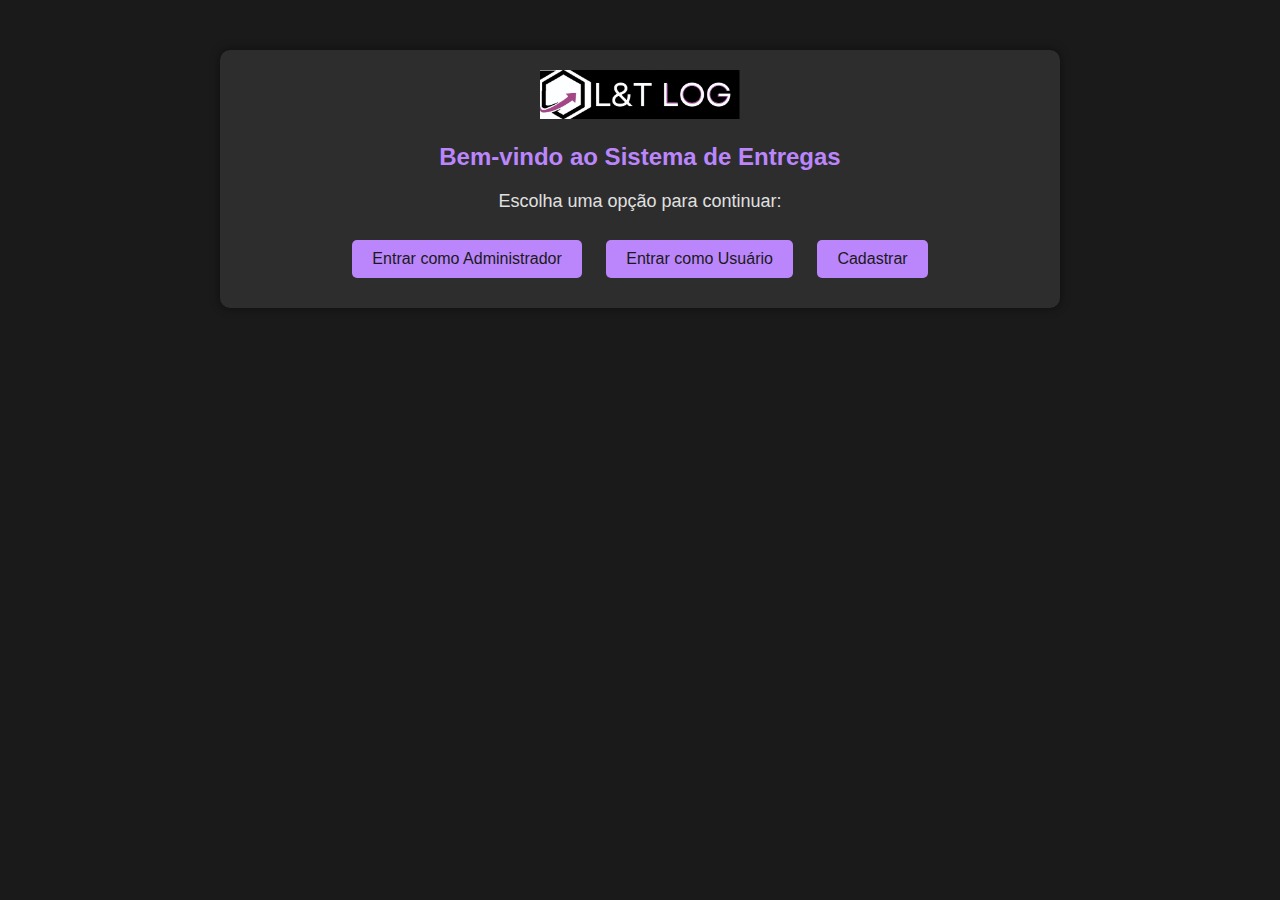
<file: index.html>
<!DOCTYPE html>
<html lang="pt-BR">
<head>
    <meta charset="UTF-8">
    <meta name="viewport" content="width=device-width, initial-scale=1.0">
    <title>Página Inicial</title>
    <link rel="stylesheet" href="styles.css">
</head>
<body class="index-page">
    <div class="container">
        <!-- Imagem no topo -->
        <div class="logo-container">
            <img src="Logo.jpeg" alt="Logo" class="logo">
        </div>

        <h2>Bem-vindo ao Sistema de Entregas</h2>
        <p>Escolha uma opção para continuar:</p>
        <div class="buttons">
            <a href="login-admin.html" class="btn">Entrar como Administrador</a>
            <a href="login-usuario.html" class="btn">Entrar como Usuário</a>
            <a href="cadastro-usuario.html" class="btn">Cadastrar</a>
        </div>
    </div>
</body>
</html>
</file>
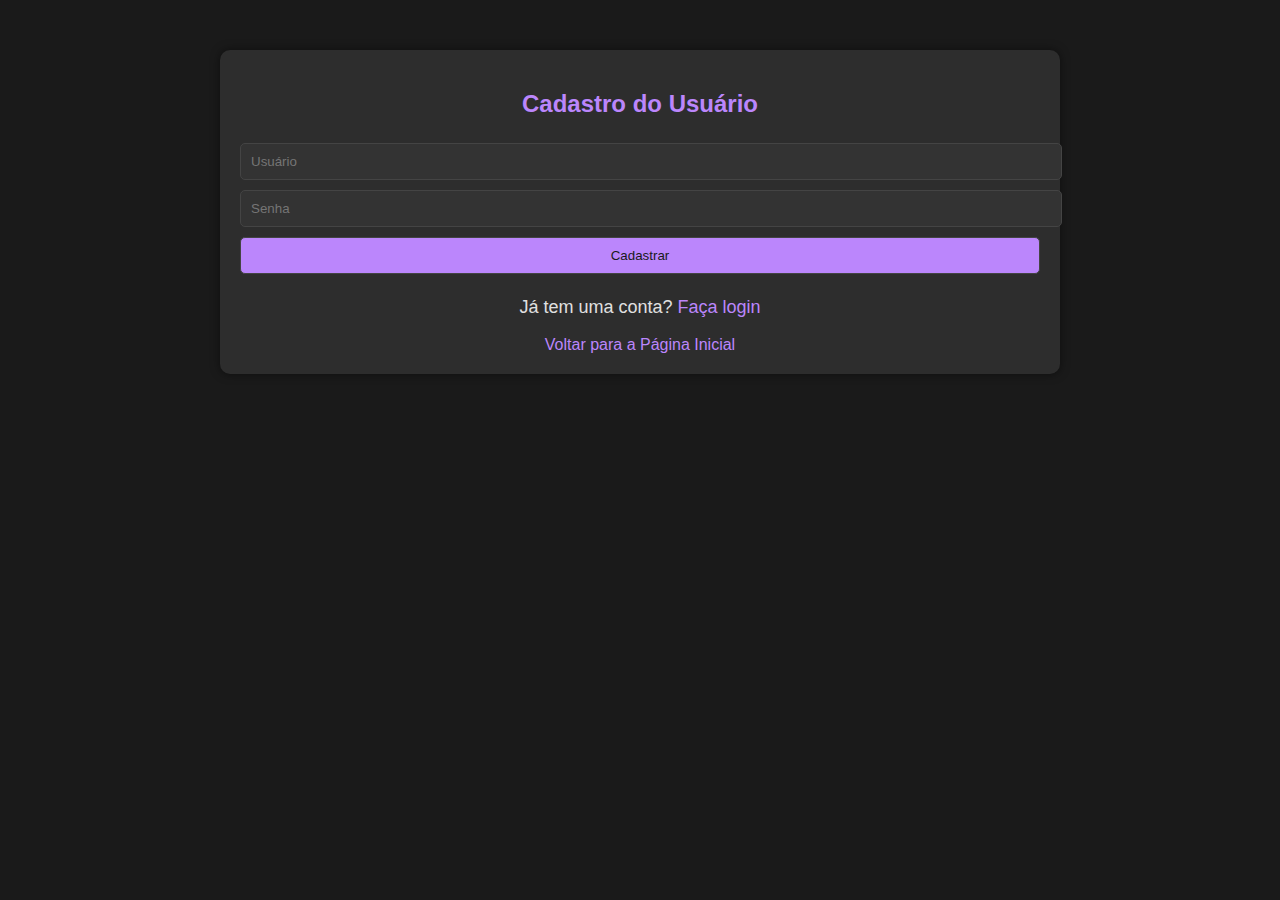
<file: cadastro.html>
<!DOCTYPE html>
<html lang="pt-BR">
<head>
    <meta charset="UTF-8">
    <meta name="viewport" content="width=device-width, initial-scale=1.0">
    <title>Cadastro do Usuário</title>
    <link rel="stylesheet" href="styles.css">
</head>
<body class="user-signup">
    <div class="container">
        <h2>Cadastro do Usuário</h2>
        <form id="cadastroForm">
            <input type="text" id="usuario" placeholder="Usuário" required>
            <input type="password" id="senha" placeholder="Senha" required>
            <button type="submit">Cadastrar</button>
        </form>
        <p>Já tem uma conta? <a href="login.html">Faça login</a></p>
        <a href="index.html">Voltar para a Página Inicial</a>
    </div>

    <script>
        document.getElementById('cadastroForm').addEventListener('submit', function(event) {
            event.preventDefault();
            const usuario = document.getElementById('usuario').value;
            const senha = document.getElementById('senha').value;

            const usuarios = JSON.parse(localStorage.getItem('usuarios')) || [];

            // Verifica se o usuário já existe
            const usuarioExiste = usuarios.some(user => user.usuario === usuario);
            if (usuarioExiste) {
                alert('Usuário já cadastrado!');
                return;
            }

            const novoUsuario = { usuario, senha };
            usuarios.push(novoUsuario);
            localStorage.setItem('usuarios', JSON.stringify(usuarios));

            alert('Cadastro realizado com sucesso!');
            window.location.href = 'login.html';
        });
    </script>
</body>
</html>
</file>
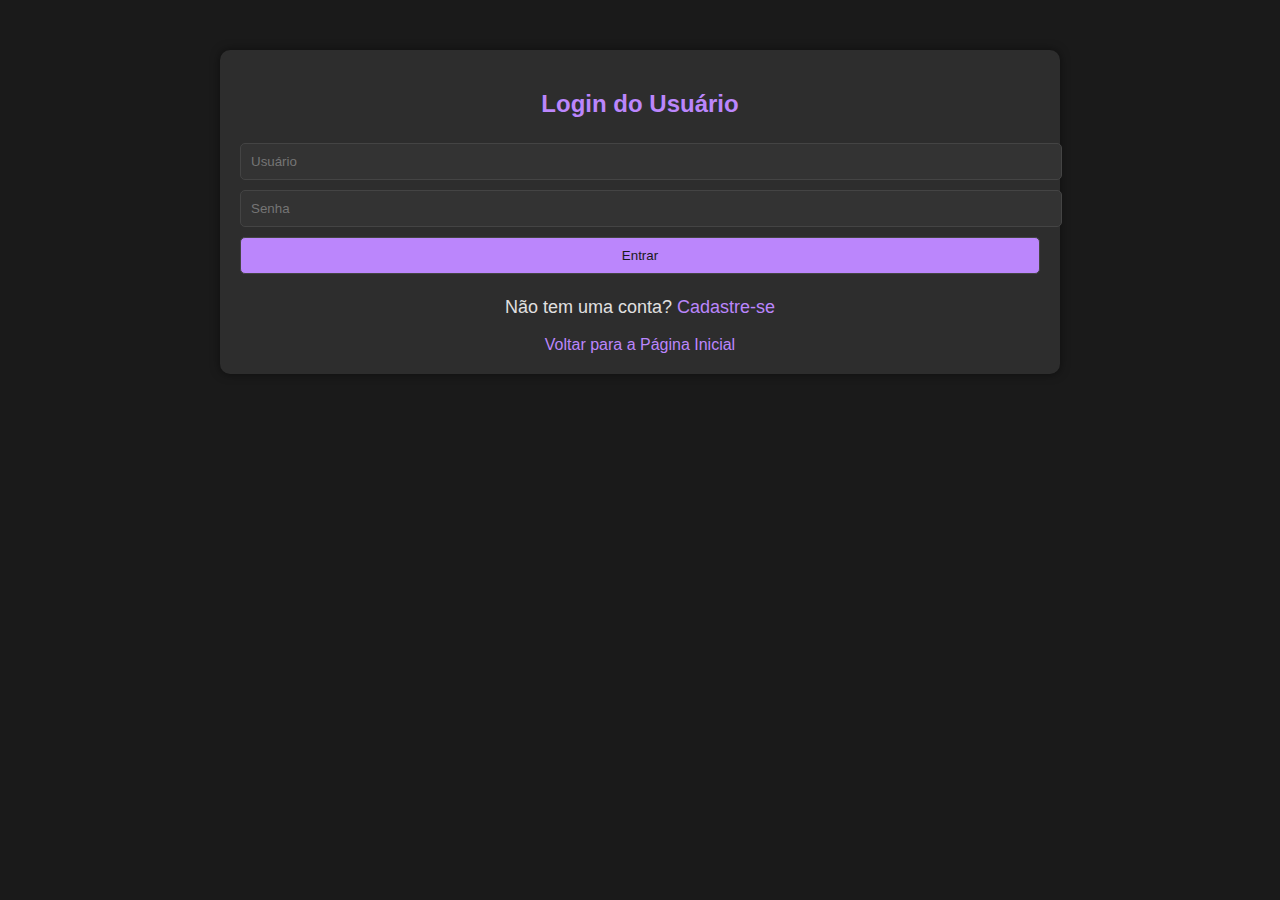
<file: login.html>
<!DOCTYPE html>
<html lang="pt-BR">
<head>
    <meta charset="UTF-8">
    <meta name="viewport" content="width=device-width, initial-scale=1.0">
    <title>Login do Usuário</title>
    <link rel="stylesheet" href="styles.css">
</head>
<body class="user-login">
    <div class="container">
        <h2>Login do Usuário</h2>
        <form id="loginForm">
            <input type="text" id="usuario" placeholder="Usuário" required>
            <input type="password" id="senha" placeholder="Senha" required>
            <button type="submit">Entrar</button>
        </form>
        <p>Não tem uma conta? <a href="cadastro.html">Cadastre-se</a></p>
        <a href="index.html">Voltar para a Página Inicial</a>
    </div>

    <script>
        // Verifica se o usuário existe
        document.getElementById('loginForm').addEventListener('submit', function(event) {
            event.preventDefault();
            const usuario = document.getElementById('usuario').value;
            const senha = document.getElementById('senha').value;

            const usuarios = JSON.parse(localStorage.getItem('usuarios')) || [];
            const user = usuarios.find(user => user.usuario === usuario && user.senha === senha);

            if (user) {
                alert('Login realizado com sucesso!');
                window.location.href = 'usuario.html';
            } else {
                alert('Usuário ou senha incorretos!');
            }
        });
    </script>
</body>
</html>
</file>
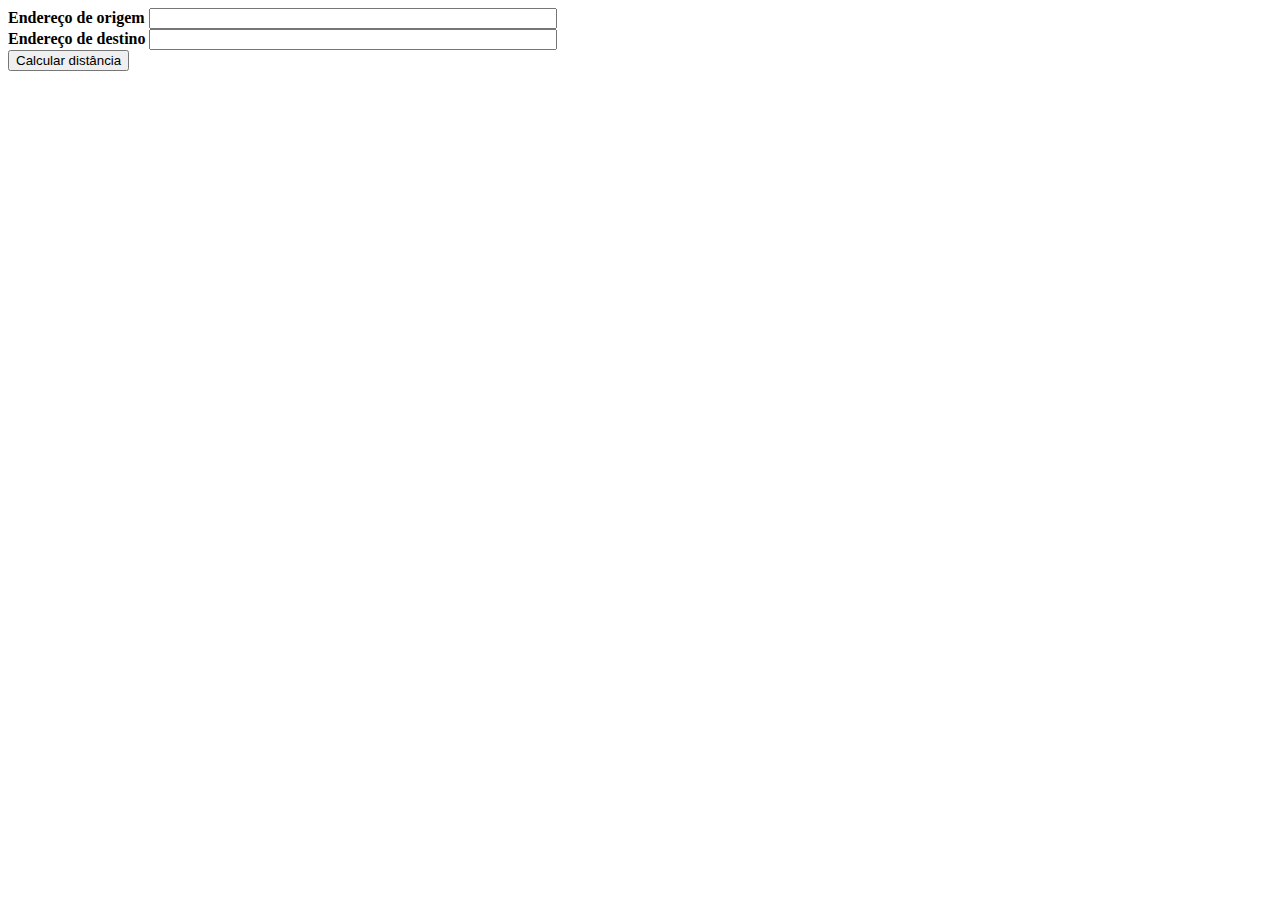
<file: teste.html>
<!DOCTYPE html>

<html xmlns="http://www.w3.org/1999/xhtml">
<head>
	<title>Calcular distancia entre cidades (mapas e rotas)</title>
    <script src="http://code.jquery.com/jquery-1.8.1.js" type="text/javascript"></script>
</head>
<body>
        <script src="http://maps.google.com/maps/api/js?sensor=false"></script>
        <script type="text/javascript">
            function CalculaDistancia() {
                $('#litResultado').html('Aguarde...');
                //Instanciar o DistanceMatrixService
                var service = new google.maps.DistanceMatrixService();
                //executar o DistanceMatrixService
                service.getDistanceMatrix(
                  {
                      //Origem
                      origins: [$("#txtOrigem").val()],
                      //Destino
                      destinations: [$("#txtDestino").val()],
                      //Modo (DRIVING | WALKING | BICYCLING)
                      travelMode: google.maps.TravelMode.DRIVING,
                      //Sistema de medida (METRIC | IMPERIAL)
                      unitSystem: google.maps.UnitSystem.METRIC
                      //Vai chamar o callback
                  }, callback);
            }
            //Tratar o retorno do DistanceMatrixService
            function callback(response, status) {
                //Verificar o Status
                if (status != google.maps.DistanceMatrixStatus.OK)
                    //Se o status não for "OK"
                    $('#litResultado').html(status);
                else {
                    //Se o status for OK
                    //Endereço de origem = response.originAddresses
                    //Endereço de destino = response.destinationAddresses
                    //Distância = response.rows[0].elements[0].distance.text
                    //Duração = response.rows[0].elements[0].duration.text
                    $('#litResultado').html("<strong>Origem</strong>: " + response.originAddresses +
                        "<br /><strong>Destino:</strong> " + response.destinationAddresses +
                        "<br /><strong>Distância</strong>: " + response.rows[0].elements[0].distance.text +
                        " <br /><strong>Duração</strong>: " + response.rows[0].elements[0].duration.text
                        );
                    //Atualizar o mapa
                    $("#map").attr("src", "https://maps.google.com/maps?saddr=" + response.originAddresses + "&daddr=" + response.destinationAddresses + "&output=embed");
                }
            }
        </script>
        <table width="100%" cellspacing="0" cellpadding="0" border="0">
            <tbody>
                <tr>
                    <td>
                        <label for="txtOrigem"><strong>Endere&ccedil;o de origem</strong></label>
                        <input type="text" id="txtOrigem" class="field" style="width: 400px" />

                    </td>
                </tr>
                <tr>
                    <td>
                        <label for="txtDestino"><strong>Endere&ccedil;o de destino</strong></label>
                        <input type="text" style="width: 400px" class="field" id="txtDestino" />

                    </td>
                </tr>
                <tr>
                    <td>
                        <input type="button" value="Calcular dist&acirc;ncia" onclick="CalculaDistancia()" class="btnNew" />
                    </td>
                </tr>
            </tbody>
        </table>
        <div><span id="litResultado">&nbsp;</span></div>
        <div style="padding: 10px 0 0; clear: both">
            <iframe width="750" scrolling="no" height="350" frameborder="0" id="map" marginheight="0" marginwidth="0" src="https://maps.google.com/maps?saddr=são paulo&daddr=rio de janeiro&output=embed"></iframe>
        </div>
</body>
</html>
</file>
<file: styles.css>
/* Estilos Gerais */
body {
    font-family: Arial, sans-serif;
    background-color: #1a1a1a;
    color: #ffffff;
    margin: 0;
    padding: 0;
}

.container {
    max-width: 800px;
    margin: 50px auto;
    padding: 20px;
    background-color: #2d2d2d;
    border-radius: 10px;
    box-shadow: 0 0 10px rgba(0, 0, 0, 0.5);
    text-align: center;
}

h2, h3 {
    color: #bb86fc; /* Roxo */
}

p {
    font-size: 18px;
    color: #e0e0e0;
}

/* Botões */
.btn {
    display: inline-block;
    padding: 10px 20px;
    margin: 10px;
    background-color: #bb86fc; /* Roxo */
    color: #1a1a1a;
    text-decoration: none;
    border-radius: 5px;
    transition: background-color 0.3s;
}

.btn:hover {
    background-color: #9c6fdb; /* Roxo mais escuro */
}

/* Formulários */
form {
    margin-top: 20px;
}

input, button, select {
    padding: 10px;
    margin: 5px 0;
    width: 100%;
    border: 1px solid #444;
    border-radius: 5px;
    background-color: #333;
    color: #ffffff;
}

button {
    background-color: #bb86fc; /* Roxo */
    color: #1a1a1a;
    cursor: pointer;
}

button:hover {
    background-color: #9c6fdb; /* Roxo mais escuro */
}

/* Links */
a {
    color: #bb86fc; /* Roxo */
    text-decoration: none;
}

a:hover {
    text-decoration: underline;
}

/* Tabelas */
table {
    width: 100%;
    border-collapse: collapse;
    margin-top: 20px;
}

th, td {
    padding: 10px;
    border: 1px solid #444;
    text-align: left;
}

th {
    background-color: #bb86fc; /* Roxo */
    color: #1a1a1a;
}

/* Estilo para o contêiner da logo */
.logo-container {
    text-align: center; /* Centraliza a imagem horizontalmente */
    margin-bottom: 20px; /* Espaçamento abaixo da imagem */
}

/* Estilo para a logo */
.logo {
    max-width: 200px; /* Define a largura máxima da imagem */
    height: auto; /* Mantém a proporção da imagem */
}
</file>
